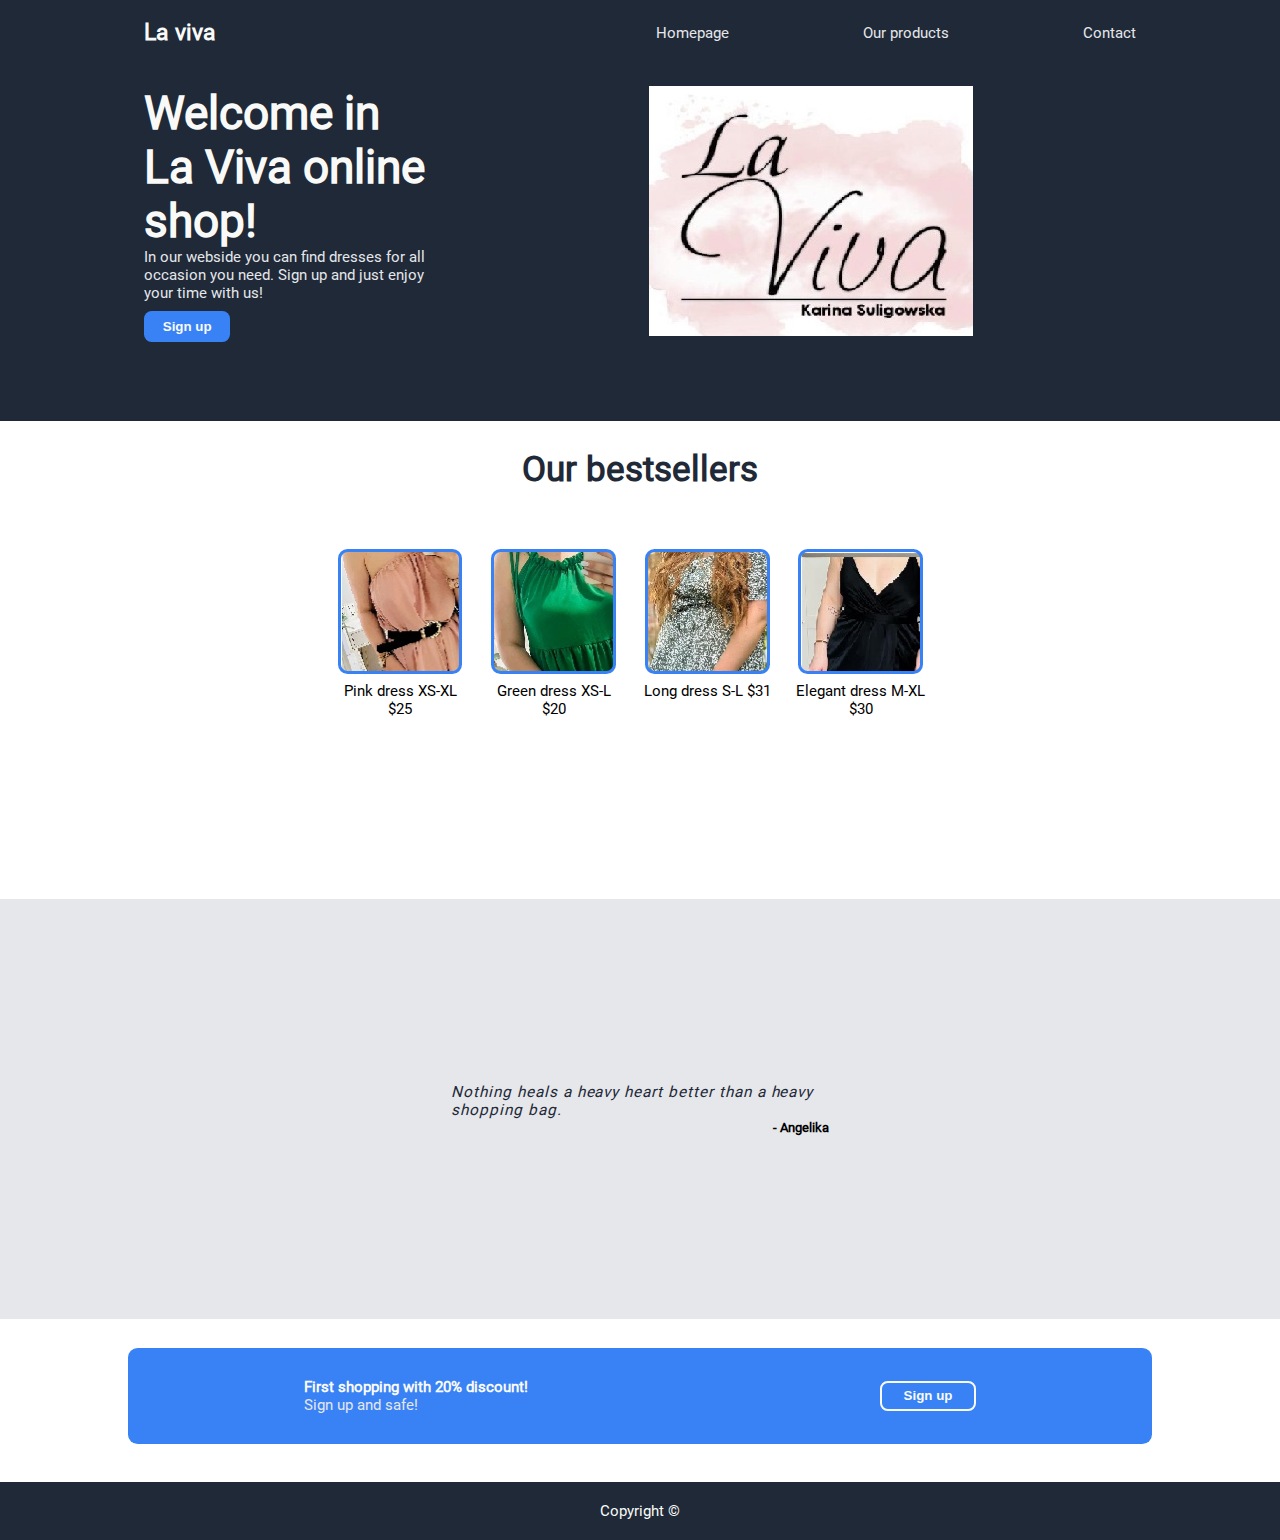
<file: index.html>
<!DOCTYPE html>
<html lang="en">
<head>
    <meta charset="UTF-8">
    <meta http-equiv="X-UA-Compatible" content="IE=edge">
    <meta name="viewport" content="width=device-width, initial-scale=1.0">
    <link rel="stylesheet" href="style.css"> 
    <title>
        La Viva Online Shop
    </title>
</head>
<body>
    <main>
        <section class="header">
          <nav>
            <h2 class="logo">
                La viva
            </h2>
            <ul class="links">
              <li>
                Homepage
            </li>
              <li>
                Our products
            </li>
              <li>
                Contact
            </li>
            </ul>
          </nav>
          <div class="content">
            <div class="header-text">
              <h2>
                Welcome in La Viva online shop!
            </h2>
              <p>
                In our webside you can find dresses for all occasion you need.
                Sign up and just enjoy your time with us!
              </p>
              <button class="button">
                Sign up
            </button>
            </div>
            <div class="image">
            </div>
          </div>
        </section>
        <section class="bestsellers">
            <h2>
                Our bestsellers
            </h2>
            <div class="content">
              <div class="bestsellers-content">
                <div class="image1"></div>
                <p>
                    Pink dress XS-XL $25
                </p>
              </div>
              <div class="bestsellers-content">
                <div class="image2"></div>
                <p>
                    Green dress XS-L $20
                </p>
              </div>
              <div class="bestsellers-content">
                <div class="image3"></div>
                <p>
                    Long dress S-L $31
                </p>
              </div>
              <div class="bestsellers-content">
                <div class="image4"></div>
                <p>
                    Elegant dress M-XL $30
                </p>
              </div>
            </div>
          </section>
          <section class="quote">
            <p class="quote-text">
                Nothing heals a heavy heart better than a heavy shopping bag.
            </p>
            <h5 class="quote-author">Angelika</h5>
          </section>
          <section class="discount">
            <div class="discount-text">
              <h4>
                First shopping with 20% discount!
            </h4>
              <p>
                Sign up and safe!
              </p>
            </div>
            <button class="discount-button">
                Sign up
            </button>
          </section>
        </main>
        <footer>
          <p>
            Copyright &copy;
          </p>
        </footer>
    
</body>
</html>
</file>
<file: style.css>
/* @font-face - specifies a custom font with which to display text;
     the font can be loaded from either a remote server or a locally-installed font on the user's own computer */
  @font-face {
    font-family: "Roboto-Regular";
    src: url("./fonts/Roboto-Regular.ttf");
  }
  /* The '*' means "all elements" (a universal selector), so we are setting all elements */
  * {
    margin: 0;
    padding: 0;
    box-sizing: border-box;
  }
/* -- custom properties - allow avoiding much of the repetition involved with traditional CSS */
:root {
    --light-1: #f9faf8;
    --light-2: #e5e7eb;
    --light-blue: #3882f6;
    --dark: #1f2937;
  }
  html {
    font-size: 60%;
  }
  body {
    /* 1rem equals the font size of the html element,
        which for most browsers has a default value of 16px. */
    font-size: 1.6rem;
    font-family: "Roboto-Regular";
    display: grid;
    /* 1fr takes that 10px into account automatically and subtracts 
        it from the total width available for each column. */
    grid-template-rows: [main-start] 1fr [main-end footer-start] 6rem [footer-end];
    grid-row-gap: 4rem;
  }
  main {
    display: grid;
    grid-row: main-start / main-end;
    /* vw - Relative to 1% of the width of the viewport -  the browser window size.
        If the viewport is 50cm wide, 1vw = 0.5cm. */
    grid-template-columns: 1fr 80vw 1fr;
    grid-row-gap: 3rem;
    grid-template-rows:
      [header-start] minmax(30vh, 1fr)
      [header-end information-start] 1fr [information-end quote-start] minmax(8rem,1fr)
      [quote-end cta-start] 10rem [cta-end];
  }
  button {
    /* default cursor - an arrow */
    cursor: default;
  }
  .header {
    grid-row: header-start / header-end;
    grid-column: 1 / -1;
    background-color: var(--dark);
    padding: 2rem 15rem;
    display: flex;
    flex-direction: column;
  }
  nav {
    display: flex;
    justify-content: space-between;
    align-items: center;
  }
  .logo {
    font-size: 2.4rem;
    color: var(--light-1);
  }
  .links {
    display: flex;
    justify-content: space-between;
    list-style: none;
    width: 50rem;
  }
  .links li:hover {
    cursor: pointer;
    color: var(--light-1);
  }
  .links,
  .header-text p {
    font-weight: 1.8rem;
    color: var(--light-2);
  }
  .content {
    display: flex;
    margin-top: 4%;
    margin-bottom: 6%;
  }
  .header-text {
    width: 45rem;
  }
  .header-text > h2 {
    font-size: 4.8rem;
    font-weight: bolder;
    color: var(--light-1);
  }
  .button {
    background-color: var(--light-blue);
    border-radius: 0.8rem;
    border: none;
    color: var(--light-1);
    font-weight: bold;
    padding: 0.8rem;
    margin-top: 1rem;
    width: 9rem;
  }
  .image {
    height: 100%;
    width: 100%;
    background: url(./images/logo1.jpg) top center no-repeat;
    margin-left: 6rem;
    color: var(--light-2);
    display: flex;
    justify-content: center;
    align-items: center;
  }
  .bestsellers {
    grid-row: information-start / information-end;
    grid-column: 2 / 3;
    display: flex;
    flex-direction: column;
    align-items: center;
  }
  .bestsellers > h2 {
    font-size: 3.6rem;
    font-weight: bolder;
    color: var(--dark);
    margin-bottom: 2rem;
  }
  .content {
    display: flex;
  }
  .bestsellers-content {
    display: flex;
    flex-direction: column;
    align-items: center;
    width: 14rem;
    margin-right: 2rem;
  }
  .image1 {
    background: url(./images/1.jpg);
    background-repeat: no-repeat;
    width: 13rem;
    height: 13rem;
    border: 3px solid var(--light-blue);
    border-radius: 1rem;
    margin-bottom: 0.8rem;
  }
  .image2 {
    background: url(./images/2.jpg);
    background-repeat: no-repeat;
    width: 13rem;
    height: 13rem;
    border: 3px solid var(--light-blue);
    border-radius: 1rem;
    margin-bottom: 0.8rem;
  }
  .image3 {
    background: url(./images/3.jpg);
    background-repeat: no-repeat;
    width: 13rem;
    height: 13rem;
    border: 3px solid var(--light-blue);
    border-radius: 1rem;
    margin-bottom: 0.8rem;
  }
  .image4 {
    background: url(./images/4.jpg);
    background-repeat: no-repeat;
    width: 13rem;
    height: 13rem;
    border: 3px solid var(--light-blue);
    border-radius: 1rem;
    margin-bottom: 0.8rem;
  }
  .bestsellers-content p {
    text-align: center;
  }
  .quote {
    grid-row: quote-start / quote-end;
    grid-column: 1 / -1;
    background-color: var(--light-2);
    padding: 0 47rem;
    display: flex;
    align-items: center;
    justify-content: center;
    flex-direction: column;
  }
  .quote-text {
    font-weight: 3.6rem;
    font-weight: lighter;
    font-style: italic;
    color: var(--dark);
    letter-spacing: 0.1rem;
    line-height: 1.2;
  }
  .quote-author {
    align-self: flex-end;
  }
  .quote-author::before {
    content: "- ";
  }
  .discount {
    grid-row: cta-start / cta-end;
    grid-column: 2 / 3;
    background-color: var(--light-blue);
    border-radius: 1rem;
    display: flex;
    align-items: center;
    justify-content: space-around;
  }
  .discount-text h4 {
    color: var(--light-1);
  }
  .discount-text p {
    color: var(--light-2);
  }
  .discount-button {
    background-color: transparent;
    border-radius: 0.8rem;
    border: 2px solid var(--light-1);
    color: var(--light-1);
    font-weight: bold;
    padding: 0.6rem;
    width: 10rem;
  }
  footer {
    grid-row: footer-start / footer-end;
    display: flex;
    justify-content: center;
    align-items: center;
    background-color: var(--dark);
    color: var(--light-1);
  }
</file>
